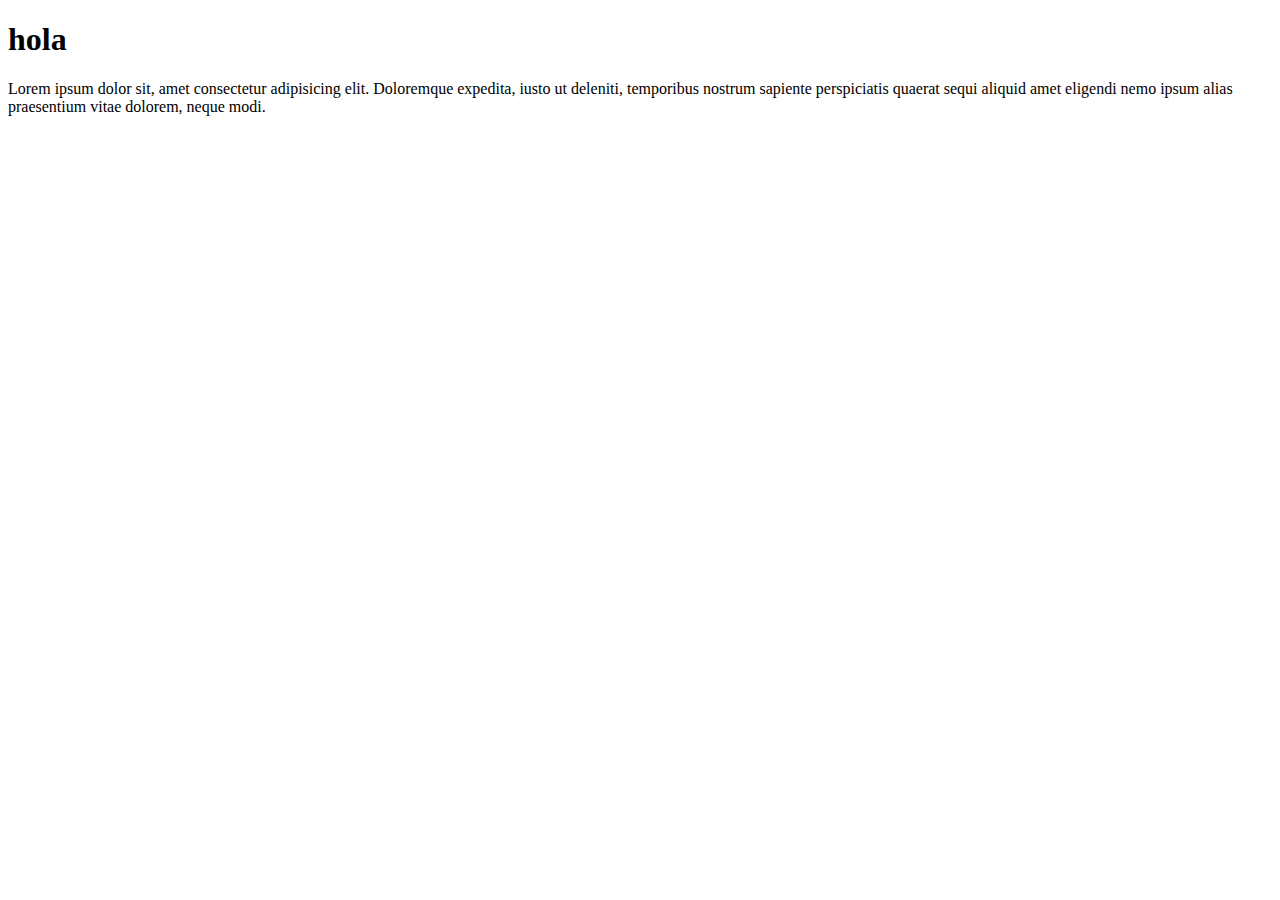
<file: index.html>
<!DOCTYPE html>
<html lang="en">
<head>
    <meta charset="UTF-8">
    <meta name="viewport" content="width=device-width, initial-scale=1.0">
    <title>CSS</title>
    <link rel="stylesheet" href="style.css">
    
</head>
<body>
    <h1>hola</h1>
    <section>
        <p>Lorem ipsum dolor sit, amet consectetur adipisicing elit. Doloremque expedita, iusto ut deleniti, temporibus nostrum sapiente perspiciatis quaerat sequi aliquid amet eligendi nemo ipsum alias praesentium vitae dolorem, neque modi.</p>
    </section>
</body>
</html>
</file>
<file: style.css>
.title-h1 {
    color: aqua;
}
</file>
